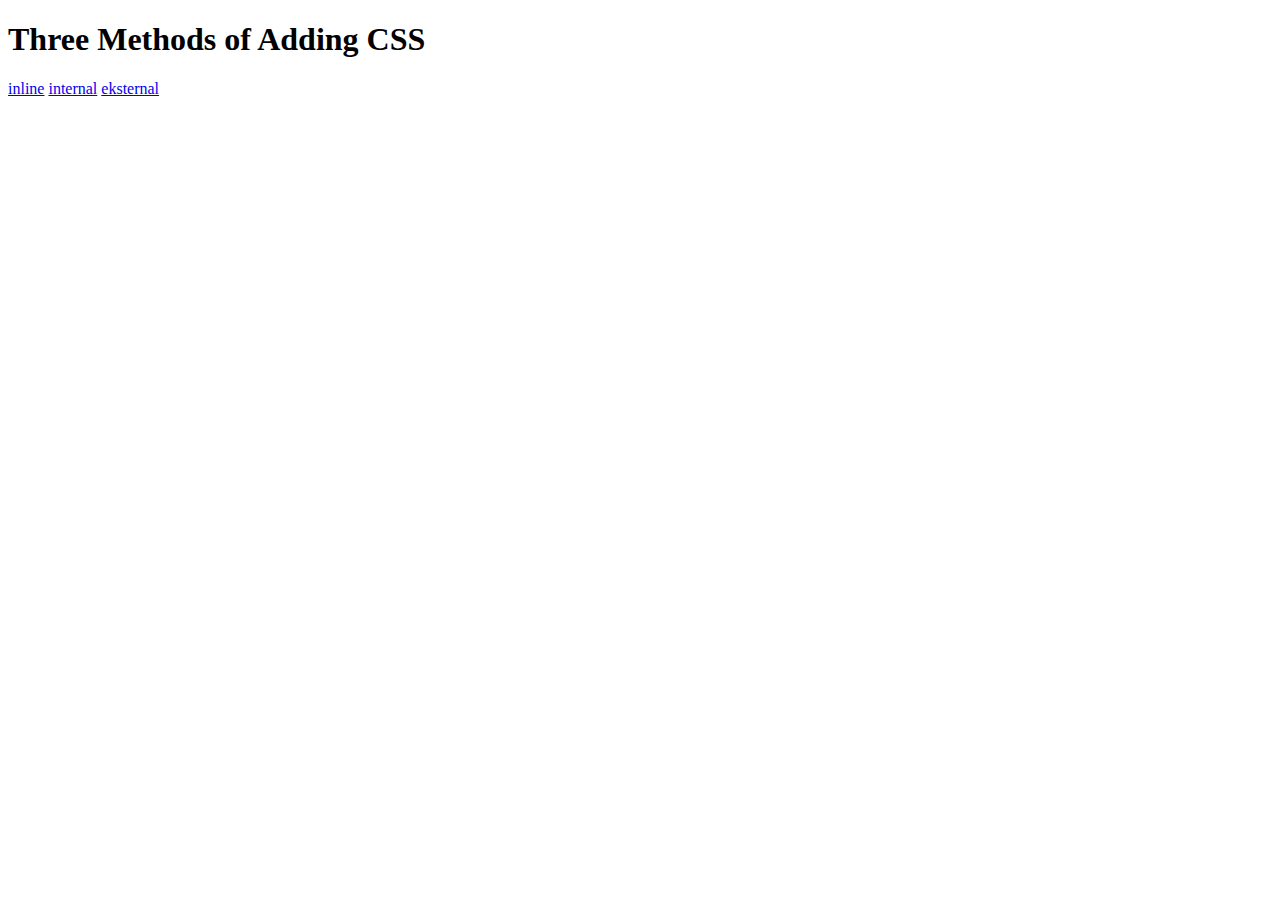
<file: index.html>
<!DOCTYPE html>
<html>
<head>
	<meta charset="utf-8">
	<meta name="viewport" content="width=device-width, initial-scale=1">
	<title>Adding Css</title>
</head>
<body>
	<h1>Three Methods of Adding CSS</h1>
	<a href="./inline.html">inline</a>
	<a href="./internal.html">internal</a>
	<a href="./eksternal.html">eksternal</a>
	

</body>
</html>
</file>
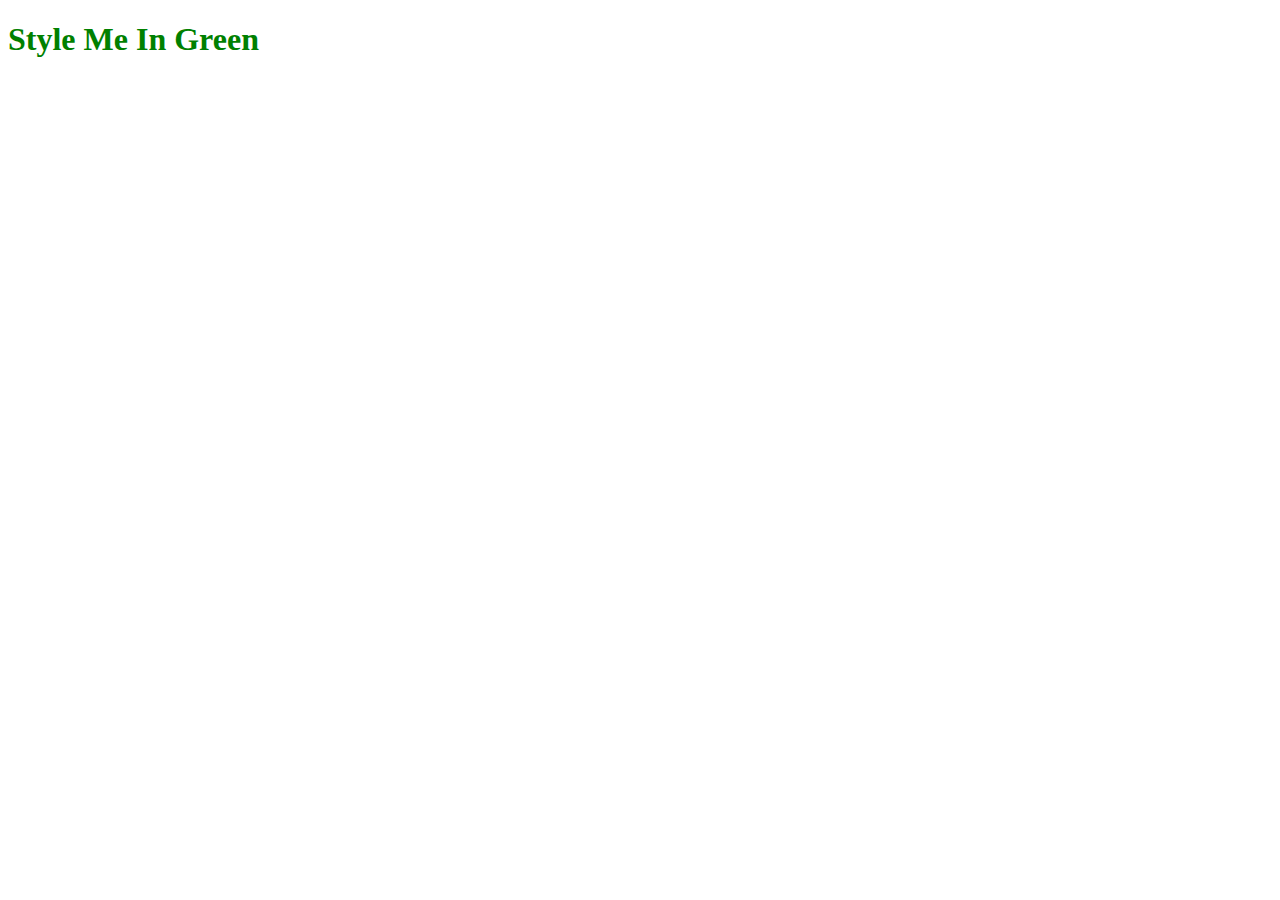
<file: eksternal.html>
<!DOCTYPE html>
<html>
<head>
	<meta charset="utf-8">
	<meta name="viewport" content="width=device-width, initial-scale=1">
	<title>Ekternal</title>
	<link rel="stylesheet" type="text/css"
href="./style.css">
</head>
<body>
		<h1>Style Me In Green</h1>
</body>
</html>
</file>
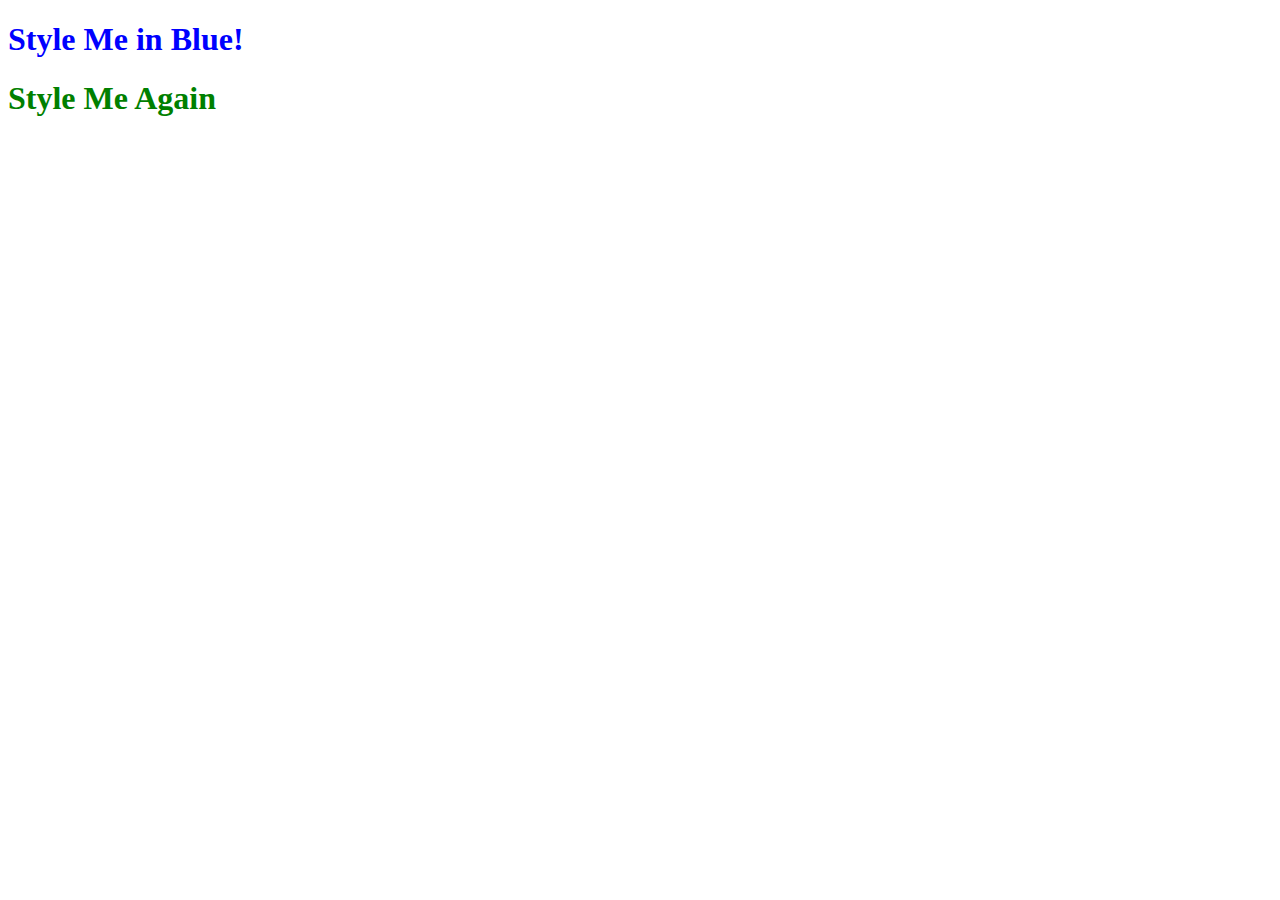
<file: inline.html>
<!DOCTYPE html>
<html>
<head>
	<meta charset="utf-8">
	<meta name="viewport" content="width=device-width, initial-scale=1">
	<title>Inline</title>
	<link rel="stylesheet" type="text/css" href="./style.css">
</head>
<body>
	<h1 style="color: blue;">Style Me in Blue!</h1>
	<h1>Style Me Again</h1>


</body>
</html>
</file>
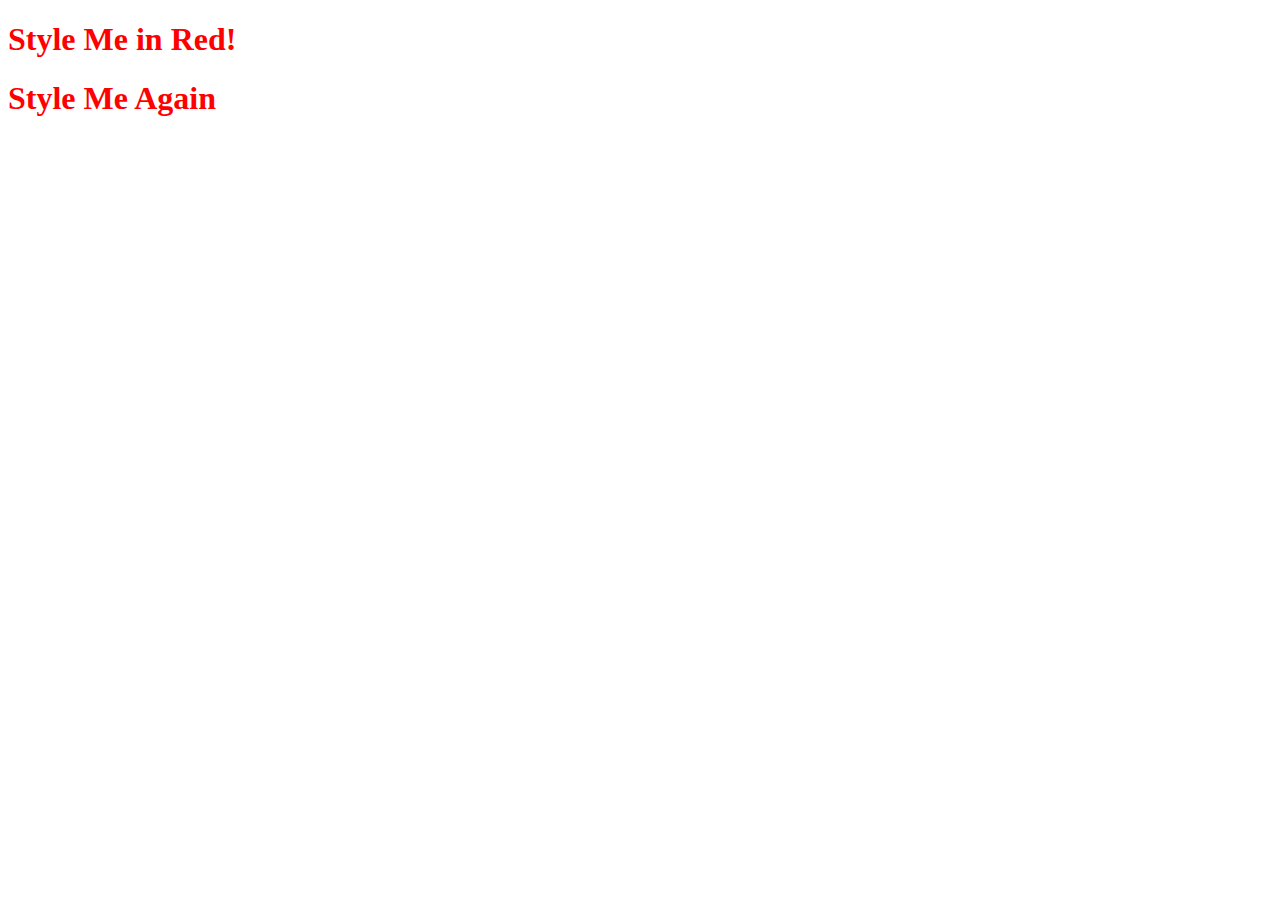
<file: internal.html>
<!DOCTYPE html>
<html>
<head>
	<meta charset="utf-8">
	<meta name="viewport" content="width=device-width, initial-scale=1">
	<title>internal</title>
	<style>
		h1 {
			color: red;
		}
	</style>
</head>
<body>
	<h1>Style Me in Red!</h1>
	<h1>Style Me Again</h1>





</body>
</html>
</file>
<file: style.css>
h1 {
	color: green;
}
</file>
